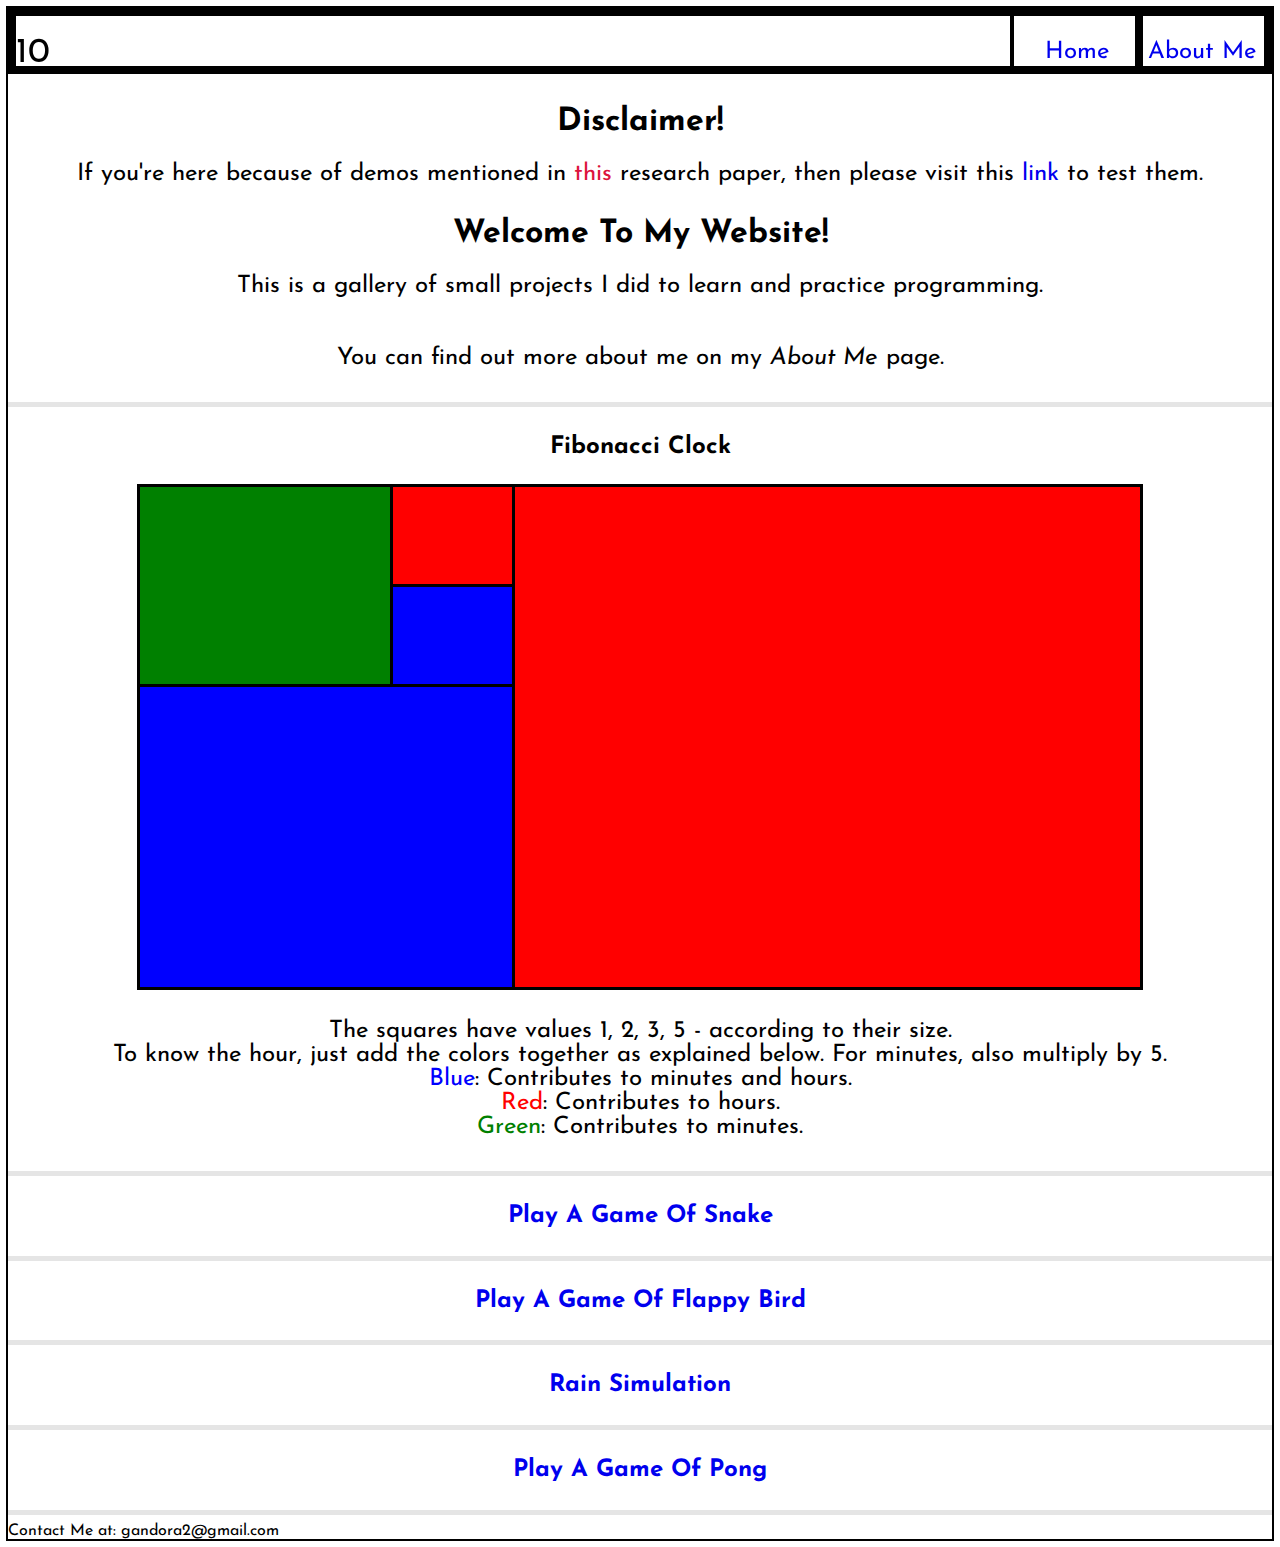
<file: index.html>
<!doctype html>

<html lang="en">
<head>
  <meta charset="utf-8">
  <title>Silver's Website</title>
  <meta name="description" content="My personal Projects">
  <meta name="author" content="SilverSilence">
  <script src="js/tiltandtap.js"></script>
  <link rel="stylesheet" href="css/index.css?v=1.0">
  <link rel="stylesheet" href="css/snake.css?v=1.0">
  <link rel="stylesheet" href="css/flappy.css?v=1.0">
  <link href="https://fonts.googleapis.com/css?family=Josefin+Sans" rel="stylesheet">
</head>

<body>
    <header>
        <nav class="nav_container">
            <canvas class="nav_div" id="binary_bar"></canvas>
            <div class="nav_div"><p><a href="/index.html">Home</a></p></div>
            <div class="nav_div"><p><a href="/aboutMe.html">About Me</a></p></div>
        </nav>
        <script src="js/binary.js">
        </script>
    </header>
    <h1>Disclaimer!</h1>
    <p>If you're here because of demos mentioned in <a style="color: crimson;" href="https://dl.acm.org/citation.cfm?id=3102120">this</a> research paper, then please visit this <a href="reroute.html">link</a> to test them.</p>
    <h1>Welcome To My Website!</h1>
    <div class="description">
        <p>This is a gallery of small projects I did to learn and practice programming.
            <br><br><br>
            You can find out more about me on my <i>About Me</i> page.
        </p>
    </div>
    <div class="show_off_container">
        <div class="separator"></div>
        <h2>Fibonacci Clock</h2>
        <div class="fibonacci_clock">
            <div class="clock_item size_one first_area"></div>
            <div class="clock_item size_one second_area"></div>
            <div class="clock_item size_two"></div>
            <div class="clock_item size_three"></div>
            <div class="clock_item size_five"></div>
        </div>
        <aside>
            <p>
                The squares have values 1, 2, 3, 5 - according to their size.<br>
                To know the hour, just add the colors together as explained below. For minutes, also multiply by 5.<br>
                <span style="color: blue">Blue</span>: Contributes to minutes and hours.<br>
                <span style="color: red">Red</span>: Contributes to hours.<br>
                <span style="color: green">Green</span>: Contributes to minutes.<br>
            </p>
        </aside>
        <script src="js/fibonacci_clock.js"></script>
        <div class="separator"></div>
        <h2><a href="/Snake">Play A Game Of Snake</a></h2>
        <div class="separator"></div>
        <h2><a href="/FlappyBird">Play A Game Of Flappy Bird</a></h2>
        <div class="separator"></div>
        <h2><a href="/RainSimulation">Rain Simulation</a></h2>
        <div class="separator"></div>
        <h2><a href="/Pong">Play A Game Of Pong</a></h2>
        <div class="separator"></div>
    </div>
        <footer>
            <nav>
                Contact Me at: gandora2@gmail.com
            </nav>
        </footer>
    </body>
    
</html>
</file>
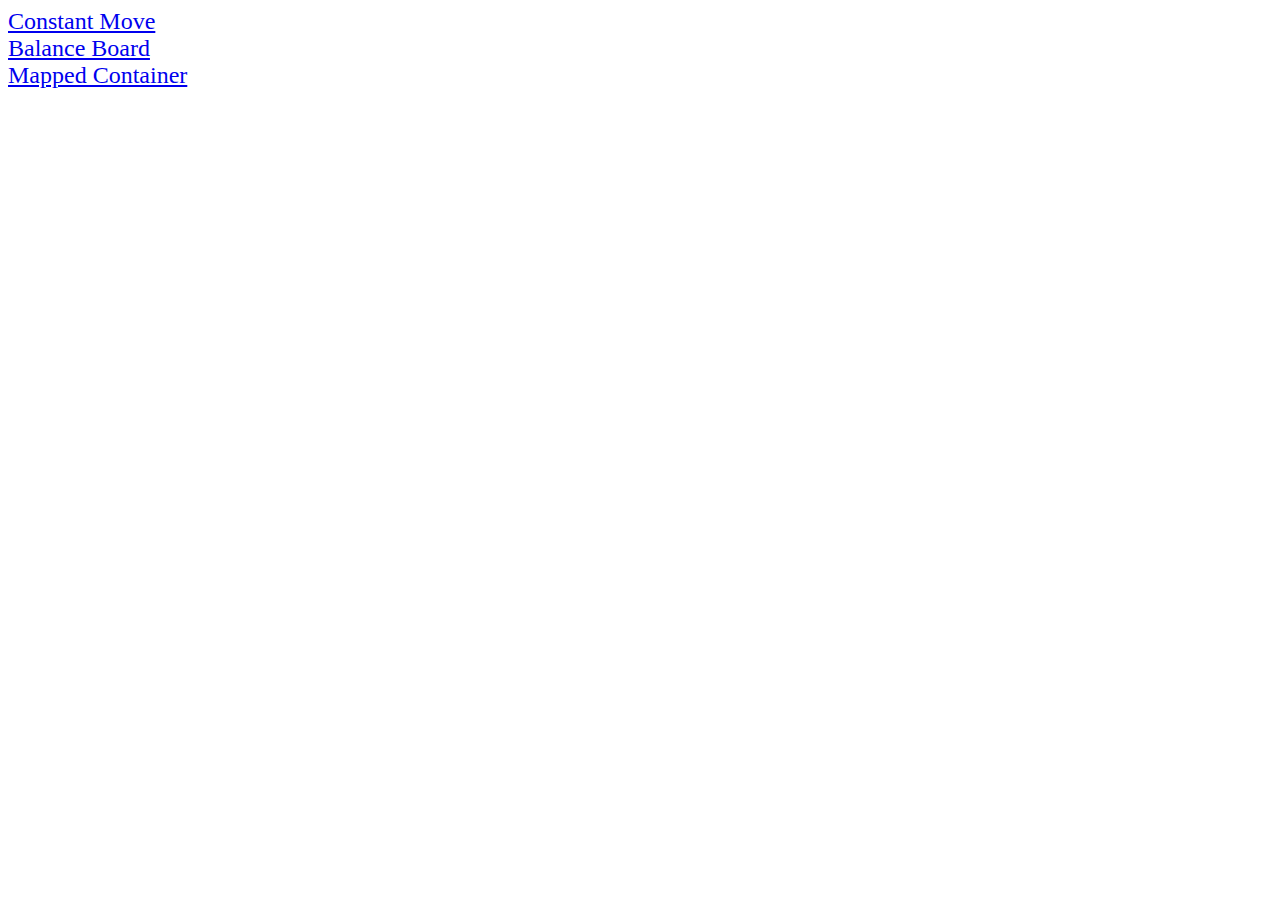
<file: reroute.html>
<html hola_ext_inject="disabled"><head>
<meta charset="UTF-8">
    <meta name="viewport" content="width=device-width, initial-scale=0.4, maximum-scale=0.4, user-scalable=no">
<title>Redirect</title>
</head>

<body>
    <p style="font-size: 1.5em;">
        <a href="/Demos/demos.html?movement=constantMove">Constant Move</a><br>
        <a href="/Demos/demos.html?movement=balanceBoard">Balance Board</a><br>
        <a href="/Demos/demos.html?movement=mappedContainer">Mapped Container</a><br>
    </p>
</body>
</html>
</file>
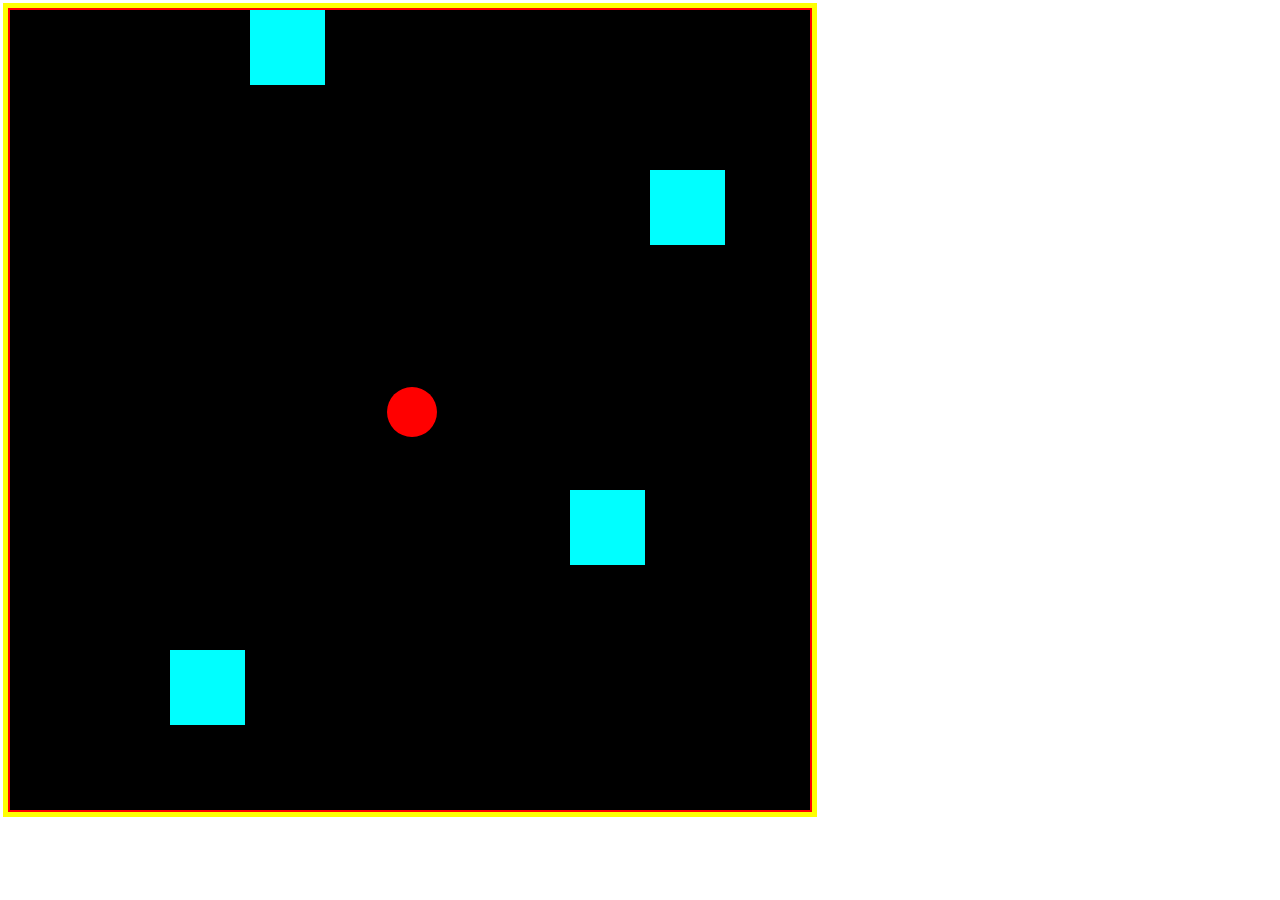
<file: Demos/Ball2d_constant.html>
<html hola_ext_inject="disabled"><head>
<meta charset="UTF-8">
    <meta name="viewport" content="width=device-width, initial-scale=0.4, maximum-scale=0.4, user-scalable=no">
<title> Ball 2d Constant </title>
    <title>Ball 2d Constant</title>
<script type="text/javascript" src="Controller.js"></script>
<script type="text/javascript" src="classedMoveTypes.js"></script>    
<script type="text/javascript" src="TaT_Plugin.js"></script>
<link rel="stylesheet" type="text/css" href="style_ball2d.css">
</head>
    
<style>
    .my_class {  
        width : 50px; 
        height: 50px;
        background-color: red;
        border-radius: 100%;
        left: 50%;
        top : 50%;
        position: absolute;
    }
</style>
<body>

    <div id="container">
        <div id="elem1" class="elem"></div>
        <div id="elem2" class="elem"></div>
        <div id="elem3" class="elem"></div>
        <div id="elem4" class="elem"></div>
    </div>
    
<script>
    var container = document.getElementById("container");
    var plugin = new TiltAndTap();
    
//    var moveType = 
//        {
//            name : 'constantMove',
//            settings : {
//                moveData: {
//                    speed: 5,
//                },
//                zone: {
//                    type: 'angles',
//                    vertical: [-10,10],
//                    horizontal: [-15,15]
//                }
//            }
//        };
//    
    
//    var moveType =
//        {
//            name : 'balanceBoardMove',
//            settings : {
//                moveData : {},
//                zone: {
//                    type: 'angles',
//                    vertical: [-15,15],
//                    horizontal: [-20,20]
//                }
//            }
//        }
    
    var moveType = 
        {
            name : 'mappedContainerMove',
            settings : {
                zone: {
                    type: 'angles',
                    vertical: [-15,15],
                    horizontal: [-20,20]
                }
            }
        }
    
    var my_elements = document.getElementsByClassName("elem");
    
    var enter_callback = function (element) {
        element.style["background-color"] = 'green';
    }
    
    var exti_callback = function(element) {
        element.style["background-color"] = "aqua";
    }
    
    var ball = plugin.TwoDimensionalTilt('my_class', container, moveType, true, my_elements, enter_callback, exti_callback);
</script>
</body>
</html>
</file>
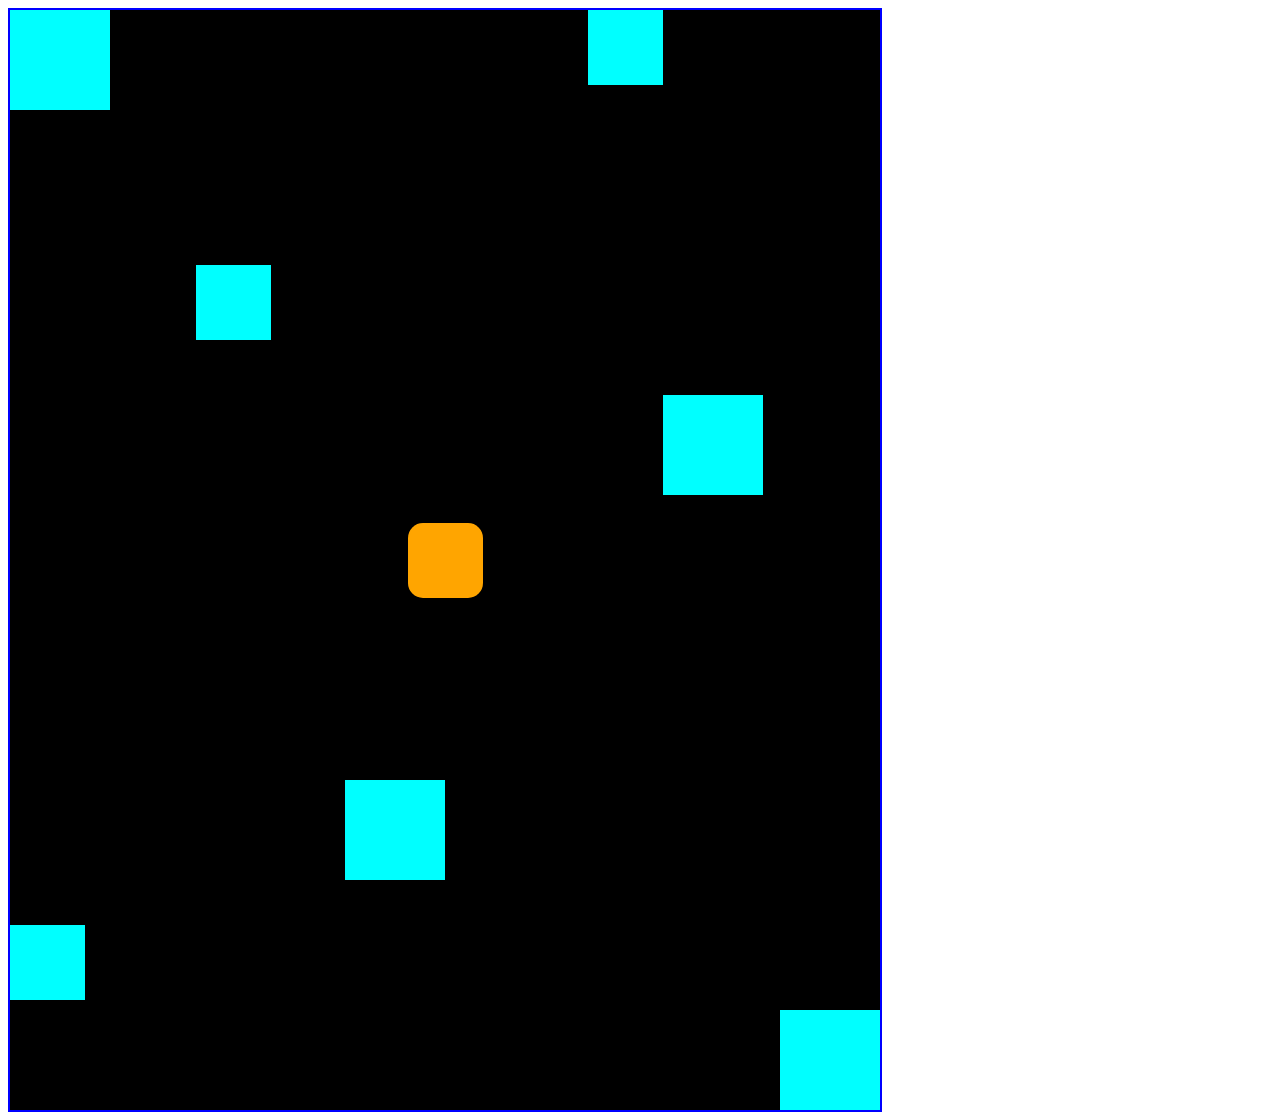
<file: Demos/demos.html>
<html hola_ext_inject="disabled"><head>
<meta charset="UTF-8">
    <meta name="viewport" content="width=device-width, initial-scale=0.4, maximum-scale=0.4, user-scalable=no">
<title>Task</title>
    <title>Task</title>
    <script src="classedMoveTypes.js"></script>
    <script src="Controller.js"></script>
    <script src="TaT_Plugin.js"></script>
<link rel="stylesheet" type="text/css" href="task.css">
</head>

<style>
    .my_class {
        width : 50px;
        height: 50px;
        background-color: red;
        border-radius: 100%;
        left: 50%;
        top : 50%;
        position: absolute;
        z-index: 10;
    }
</style>
<body>

    <div id="container">
        <div id="center" class="elem" style="background-color: orange"></div>
        <div id="elem7" class="elem"></div>
        <div id="elem6" class="elem"></div>
        <div id="elem5" class="elem"></div>
        <div id="elem4" class="elem"></div>
        <div id="elem3" class="elem"></div>
        <div id="elem2" class="elem"></div>
        <div id="elem1" class="elem"></div>
    </div>
<script>
    
    function getSearchParameters() {
        var prmstr = window.location.search.substr(1);
        return prmstr != null && prmstr != "" ? transformToAssocArray(prmstr) : {};
    };

    function transformToAssocArray( prmstr ) {
        var params = {};
        var prmarr = prmstr.split("&");
        for ( var i = 0; i < prmarr.length; i++) {
            var tmparr = prmarr[i].split("=");
            params[tmparr[0]] = tmparr[1];
        }
        return params;
    };

    var params = getSearchParameters();
    
    var moveType = params["movement"];
    
    var center = document.getElementById("center");
    center.style.left = container.clientWidth/2 - center.clientWidth/2 + "px";
    center.style.top = container.clientHeight/2 - center.clientHeight/2 + "px";

    switch(moveType) {
        case "constantMove":
            moveType = {
                name: "constantMove",
                settings: {
                    moveData : { speed: 7 },
                    zone: {
                        type: "angles",
                        vertical: [-15,15],
                        horizontal: [-20,20]
                    }
                }
            };
            break;
        case "mappedContainer":
            moveType = {
                name: "mappedContainerMove",
                settings : {
                    zone: {
                        type: "angles",
                        vertical: [-15,15],
                        horizontal: [-20,20]
                    }
                }
            };
            break;
        case "balanceBoard":
            moveType = {
                name : 'balanceBoardMove',
                settings : {
//                    moveData : {},
                    zone: {
                        type: 'angles',
                        vertical: [-15,15],
                        horizontal: [-20,20]
                    }
                }
            };
            break;
        default:
            alert("No movetype specified. Please enter a number.");
    };

    //...........................................
    var my_elements = document.getElementsByClassName("elem");


    var enterCallback = function(element) {
        element.style.background = "yellow";
    };

    var exitCallback = function(element) {
       element.style.background = "aqua";
    };

    var plugin = new TiltAndTap();

    plugin.TwoDimensionalTilt('my_class', container, moveType, null, my_elements, enterCallback, exitCallback);
</script>
</body>
</html>
</file>
<file: css/index.css>
@charset 'UTF-8';


* {
    font-family: 'Josefin Sans', sans-serif;
}

h1 {
    margin-top: 1em;
}

body {
    outline: 2px solid black;
    background-color: white;
}

h1, h2, h3 {
    text-align: center;
}

a:visited {
    color: black;
}

a {
    text-decoration: none;
}


p {
    font-size: 1.5em;
    text-align: center;
}

button {
    position: absolute;
    width: 100%;
    height: 100%;
    font-size: 2em;
}

.separator {
    height: 5px;
    background-color: rgb(202, 190, 190);
    opacity: 0.1;
    width: 100%;
}

#binary_bar {
    padding: 0em;
    width: 80%;
    overflow: hidden;
    right: 20%;
    outline: none;
}

.nav_container {
    width: auto;
    border: 0.5em solid black;
    background-color: white;
    height: 50px;
    position: relative;
}

.nav_container :nth-child(2) {
    right: 10%;
}

.nav_container :last-child{
    right: 0%;
}

.nav_div > p {
    vertical-align: middle;
}

.nav_div {
    width: 10%;
    height: 100%;
    position: absolute;
    text-align:center;
    margin: 0px auto 0px auto;     
    outline: 0.25em solid black;
}

.slider {
    height: 500px;
    max-width: 1000px;
    background-color: white;
}

.slide {
    max-height: 100%;
    max-width: 100%;
    object-fit: cover;
    align-self: center;
}

.show_off_container {
    display: flex;
    flex-flow: column;
    justify-content: center;
}

.show_off_container > div {
    margin: auto;
    margin-top: 0.5em;
    margin-bottom: 0.5em;
    background-color: rgb(0,0,0);
}

.fibonacci_clock {
    width: 100%;
    max-width: 1000px;
    height: 500px;
    background-color: black;
    /*border: 5px solid rgb(85, 85, 243);*/
    position: relative;
}

.clock_item {
    outline: 3px solid black;
    text-align: center;
    background-color: white;
    position: absolute;
}

.size_one {
    width: 12.5%;
    height: 20%;
    left: 25%;
}

.second_area {
    top: 20%;
}

.size_two {
    width: 25%;
    height: 40%;
    left: 0%;
    top: 0%;
}

.size_three {
    width: 37.5%;
    height: 60%;
    left: 0%;
    bottom: 0%;
}

.size_five {
    width: 62.5%;
    height: 100%;
    right: 0%;
}
</file>
<file: css/snake.css>
.field {
    
    background-color: white;
    margin: auto;
}

.snake {
    background-color: green !important;
}

.head {
    background-color: aqua !important;
}

.food {
    background-color: darkorange !important;
}

.snake_container {
    outline: 2px solid black;
    background-color: white !important;
    display: flex;
    flex-direction: row;
    flex-wrap: wrap;
}

.snake_wrapper {
    position: relative;
}
</file>
<file: css/flappy.css>
#world {
    background-color: black;
    width: 1000px;
    height: 800px;
    position: relative;
}

.flappy_bird_wrapper {
    position: relative;
}
</file>
<file: Demos/style_ball2d.css>
#container {
    border: 2px solid red;
    background-color: black;
    height: 800px;
    width: 800px;
    outline: 5px solid yellow;
    position: relative;
}

.elem {
    width: 75px;
    height: 75px;
    background-color: aqua;
    position: absolute;
}

#elem1 {
    top: 20%;
    left: 80%;
}

#elem2 {
    top: 80%;
    left: 20%;
}

#elem3 {
    top: 0%;
    left: 30%;
}

#elem4 {
    top: 60%;
    left: 70%;
}

.my_class2 {  
        width : 50px; 
        height: 50px;
        background-color: red;
        border-radius: 100%;
        left: 50%;
        top : 50%;
        position: absolute;
    }
</file>
<file: Demos/task.css>
#container {
    border: 2px solid blue;
    background-color: black;
    position: relative;
    height: 1100px;
    width: 870px;
    left: 0px;
    top: 0px;
}

#center {
    left: 50%;
    top: 50%;
    width: 75px;
    height: 75px;
    position: absolute;
    border-radius: 20%;
}


.elem {
    background-color: aqua;
    position: absolute;
}


#elem1 {
    width: 100px;
    height: 100px;
    left: 0%;
    top: 0%;
}

#elem2 {
    width: 100px;
    height: 100px;
    right: 0%;
    bottom: 0%;
}

#elem3 {
    width: 75px;
    height: 75px;
    bottom: 10%;
    left: 0%;
}

#elem4 {
    width: 75px;
    height: 75px;
    right: 25%;
    top: 0%;
}

#elem5 {
    width: 100px;
    height: 100px;    
    top: 70%;
    right: 50%;
}

#elem6 {
    width: 75px;
    height: 75px;
    bottom: 70%;
    right: 70%;
}

#elem7 {
    width: 100px;
    height: 100px;    
    top: 35%;
    left: 75%;
}

button {
    display: block;
    width: 100%;
    height: 100px;
    font-size: 40px;
    visibility: hidden;
    
}

a {
    font-size: 80px;
}
</file>
